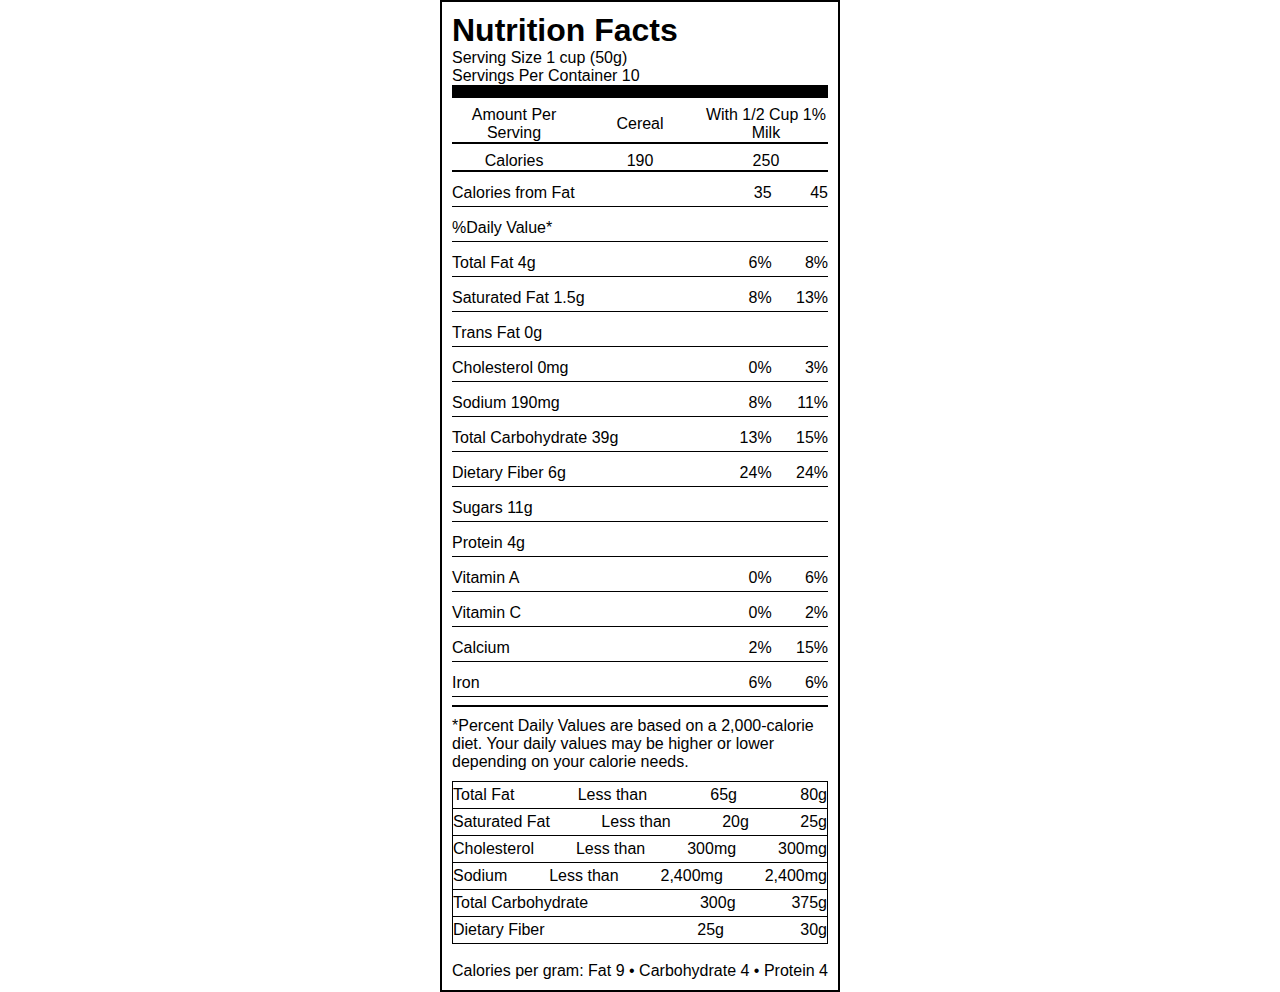
<file: exercises/ex02/index.html>
<!DOCTYPE html>
<html lang="en">
  <head>
    <meta charset="UTF-8" />
    <meta name="viewport" content="width=device-width, initial-scale=1.0" />
    <!-- BELOW: Our main CSS file -->
    <link rel="stylesheet" href="style.css" />
    <!-- BELOW: the debug CSS file. Comment out when unneeded, uncomment when needed -->
    <!-- <link rel="stylesheet" href="debug.css"> -->
    <title>CSS Day 3: Exercise 2</title>
  </head>

  <body>
    <div class="nutrition-container">
      <!-- Title Section -->
      <div class="title-section">
        <h1>Nutrition Facts</h1>
        <p>Serving Size 1 cup (50g)</p>
        <p>Servings Per Container 10</p>
      </div>
      
      <!-- Calories Section -->
      <div class="calories-section">
        <p>Amount Per Serving</p>
        <p>Cereal</p>
        <p>With 1/2 Cup 1% Milk</p>
      </div>
  
      <div class="calories-section">
        <p>Calories</p>
        <p>190</p>
        <p>250</p>
      </div>
  
      <div class="section">
        <p>Calories from Fat</p>
        <p>35</p>
        <p>45</p>
      </div>
  
      <div class="section">
        <p>%Daily Value*</p>
      </div>
  
      <div class="section">
        <p>Total Fat 4g</p>
        <p>6%</p>
        <p>8%</p>
      </div>
  
      <div class="section">
        <p>Saturated Fat 1.5g</p>
        <p>8%</p>
        <p>13%</p>
      </div>
  
      <div class="section">
        <p>Trans Fat 0g</p>
        <p></p>
        <p></p>
      </div>
  
      <div class="section">
        <p>Cholesterol 0mg</p>
        <p>0%</p>
        <p>3%</p>
      </div>
  
      <div class="section">
        <p>Sodium 190mg</p>
        <p>8%</p>
        <p>11%</p>
      </div>
  
      <div class="section">
        <p>Total Carbohydrate 39g</p>
        <p>13%</p>
        <p>15%</p>
      </div>
  
      <div class="section">
        <p>Dietary Fiber 6g</p>
        <p>24%</p>
        <p>24%</p>
      </div>
  
      <div class="section">
        <p>Sugars 11g</p>
        <p></p>
        <p></p>
      </div>
  
      <div class="section">
        <p>Protein 4g</p>
        <p></p>
        <p></p>
      </div>
  
      <div class="section">
        <p>Vitamin A</p>
        <p>0%</p>
        <p>6%</p>
      </div>
  
      <div class="section">
        <p>Vitamin C</p>
        <p>0%</p>
        <p>2%</p>
      </div>
  
      <div class="section">
        <p>Calcium</p>
        <p>2%</p>
        <p>15%</p>
      </div>
  
      <div class="section">
        <p>Iron</p>
        <p>6%</p>
        <p>6%</p>
      </div>
  
      <!-- Notes Section -->
      <div class="notes-section">
        <p>
          *Percent Daily Values are based on a 2,000-calorie diet. Your daily values may be higher or lower depending on your calorie needs.
        </p>
  
        <div class="daily-values-table">
          <div class="row">
            <p>Total Fat</p>
            <p>Less than</p>
            <p>65g</p>
            <p>80g</p>
          </div>
  
          <div class="row">
            <p>Saturated Fat</p>
            <p>Less than</p>
            <p>20g</p>
            <p>25g</p>
          </div>
  
          <div class="row">
            <p>Cholesterol</p>
            <p>Less than</p>
            <p>300mg</p>
            <p>300mg</p>
          </div>
  
          <div class="row">
            <p>Sodium</p>
            <p>Less than</p>
            <p>2,400mg</p>
            <p>2,400mg</p>
          </div>
  
          <div class="row">
            <p>Total Carbohydrate</p>
            <p></p>
            <p>300g</p>
            <p>375g</p>
          </div>
  
          <div class="row">
            <p>Dietary Fiber</p>
            <p></p>
            <p>25g</p>
            <p>30g</p>
          </div>
        </div>
      </div>
  
      <!-- Calories Info -->
      <div class="calories-info">
        <p>Calories per gram:</p>
        <p>Fat 9</p>
        <p>•</p>
        <p>Carbohydrate 4</p>
        <p>•</p>
        <p>Protein 4</p>
      </div>
    </div>
  
    <!-- <script>
      document.querySelectorAll("*").forEach((element) => {
        const randomColor = `#${Math.floor(Math.random() * 16777215).toString(
          16
        )}`;
        element.style.borderColor = randomColor;
        element.classList.add("border-debug");
      });
    </script> -->
  </body>
</html>
</file>
<file: exercises/ex02/style.css>
* {
    box-sizing: border-box;
    margin: 0;
    padding: 0;
  }
  
  body {
    font-family: Arial, sans-serif;
  }
  
  .nutrition-container {
    max-width: 400px;
    border: 2px solid black;
    padding: 10px;
    margin: 0 auto;
    display: flex;
    flex-direction: column;
    gap: 8px;
  }
  
  /* Flexbox layout for each section */
.section {
    display: flex;
    justify-content: space-between;
    align-items: center;
    border-bottom: 1px solid black;
  }

  .section p {
    margin: 4px 0;
  }

  .title-section {
    text-align: left;
    border-bottom: 13px solid black;
  }
  
  .title-section::first-line {
    font-weight:900;
  }

  .section {
    display: flex;
    justify-content: space-between;
    align-items: center;
    border-bottom: 1px solid black;
  }
  
  .section p {
    margin: 4px 0;
  }
  
  .percentage {
    width: 60px;
    text-align: right;
  }
  
  .calories-section {
    display: flex;
    justify-content: space-between;
    align-items: center;
    border-bottom: 2px solid black;
  }
  
  .calories-section p {
    width: 33%;
    text-align: center;
  }
  
  .notes-section {
    border-top: 2px solid black;
    padding-top: 10px;
  }
  
  .daily-values-table {
    margin-top: 10px;
    border: 1px solid black;
  }
  
  .daily-values-table .row {
    display: flex;
    justify-content: space-between;
    border-bottom: 1px solid black;
  }
  
  .daily-values-table .row p {
    margin: 4px 0;
  }
  
  .daily-values-table .row:last-child {
    border-bottom: none;
  }
  
  .calories-info {
    display: flex;
    justify-content: space-between;
    margin-top: 10px;
  }
  /* Target the first <p> element in each .section */
.section p:first-child {
  text-align: left;
  flex-grow: 1;
  flex-basis: 70%;
}

/* Target the subsequent <p> elements (the right-aligned ones) */
.section p:not(:first-child) {
  text-align: right;
  flex-grow: 1;
  flex-basis: 15%;
}

@media (max-width: 400px) {
    .section {
      flex-wrap: wrap;
    }
  
    .calories-section p {
      width: 100%;
      text-align: left;
    }
  }
</file>
<file: exercises/ex02/debug.css>
/* debug.css */
.border-debug {
    border-width: 2px;
    border-style: solid;
}
</file>
